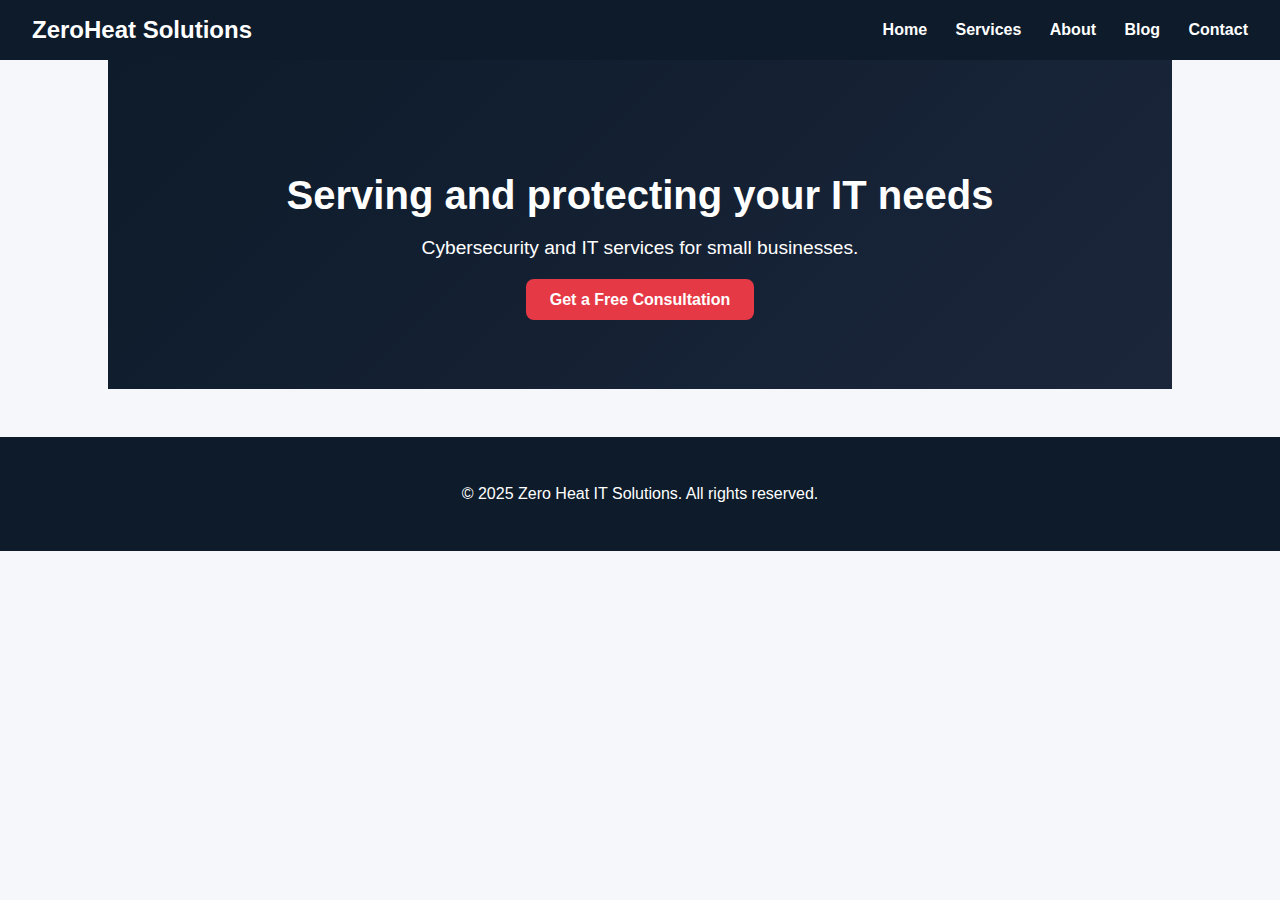
<file: index.html>
<!DOCTYPE html>
<html lang="en">
<head>
  <meta charset="UTF-8">
  <meta name="viewport" content="width=device-width, initial-scale=1.0">
  <title>Zero Heat IT Solutions</title>
  <link rel="stylesheet" href="style.css">
</head>
<body>
  <header>
    <h1>ZeroHeat Solutions</h1>
    <nav>
      <a href="index.html">Home</a>
      <a href="services.html">Services</a>
      <a href="about.html">About</a>
      <a href="blog.html">Blog</a>
      <a href="contact.html">Contact</a>
    </nav>
  </header>

  <section class="hero">
    <h2>Serving and protecting your IT needs</h2>
    <p>Cybersecurity and IT services for small businesses.</p>
    <a href="contact.html" class="btn">Get a Free Consultation</a>
  </section>

  <footer>
    <p>&copy; 2025 Zero Heat IT Solutions. All rights reserved.</p>
  </footer>
</body>
</html>
</file>
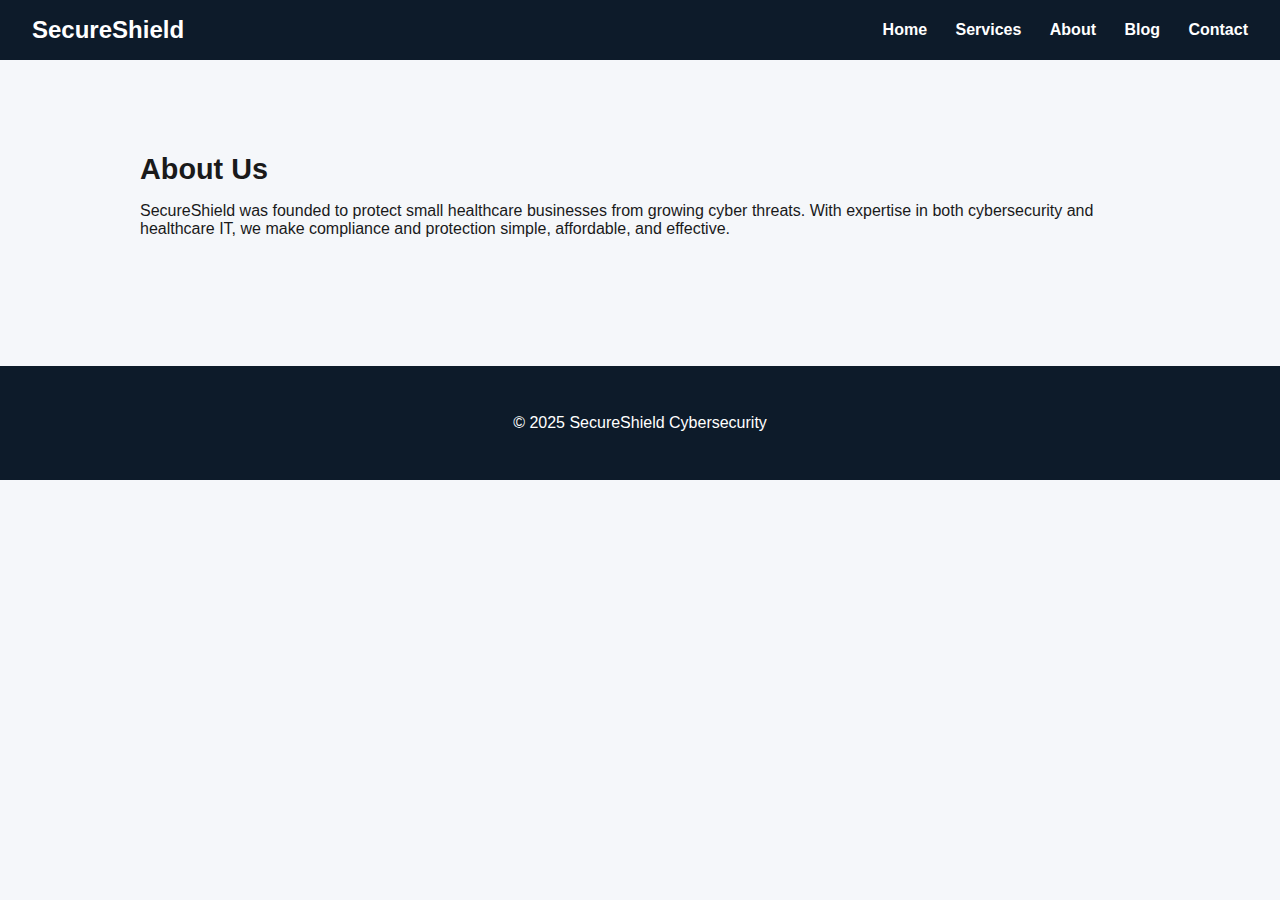
<file: about.html>
<!DOCTYPE html>
<html lang="en">
<head>
  <meta charset="UTF-8">
  <meta name="viewport" content="width=device-width, initial-scale=1.0">
  <title>About | SecureShield</title>
  <link rel="stylesheet" href="style.css">
</head>
<body>
  <header>
    <h1>SecureShield</h1>
    <nav>
      <a href="index.html">Home</a>
      <a href="services.html">Services</a>
      <a href="about.html">About</a>
      <a href="blog.html">Blog</a>
      <a href="contact.html">Contact</a>
    </nav>
  </header>

  <section>
    <h3>About Us</h3>
    <p>SecureShield was founded to protect small healthcare businesses from growing cyber threats. With expertise in both cybersecurity and healthcare IT, we make compliance and protection simple, affordable, and effective.</p>
  </section>

  <footer>
    <p>&copy; 2025 SecureShield Cybersecurity</p>
  </footer>
</body>
</html>
</file>
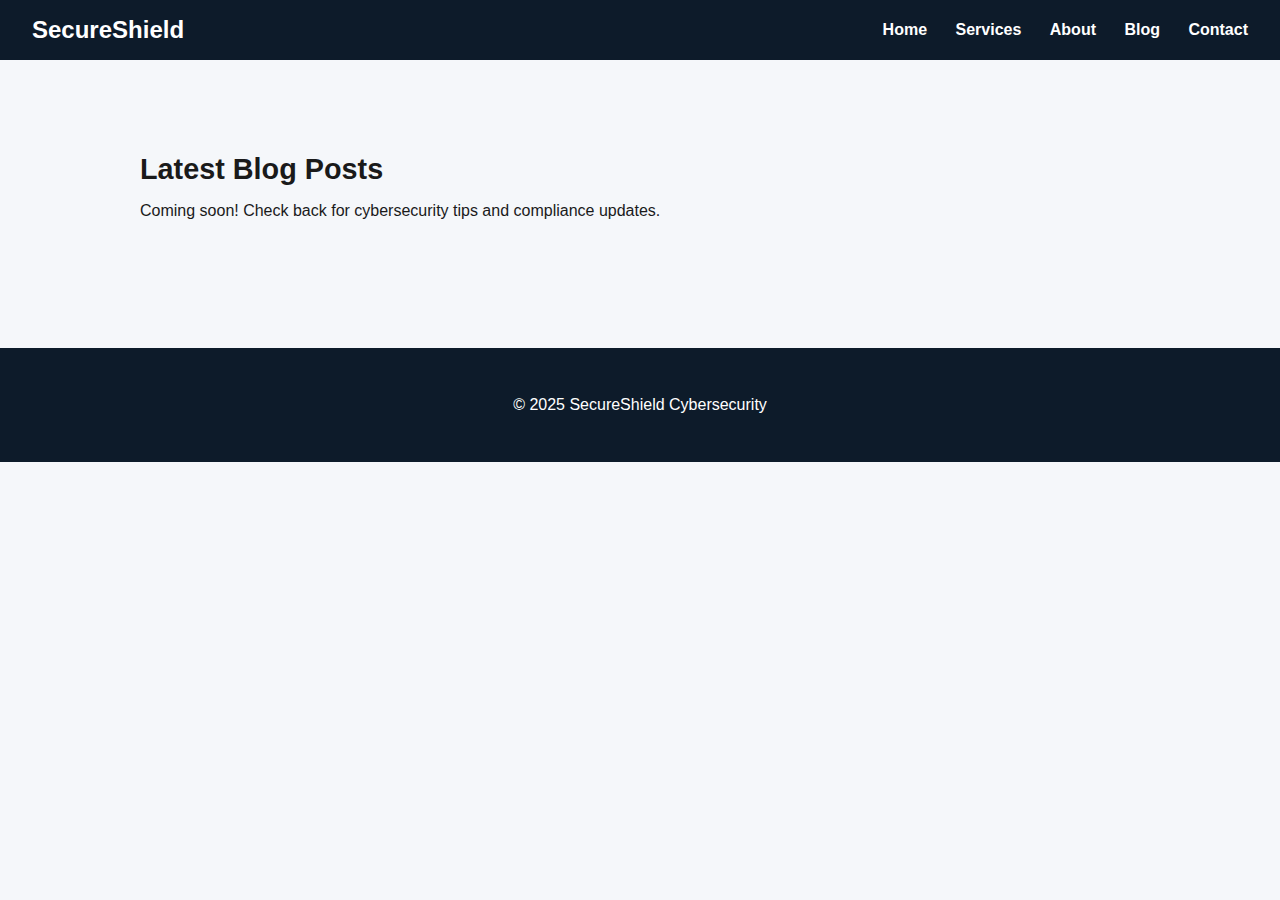
<file: blog.html>
<!DOCTYPE html>
<html lang="en">
<head>
  <meta charset="UTF-8">
  <meta name="viewport" content="width=device-width, initial-scale=1.0">
  <title>Blog | SecureShield</title>
  <link rel="stylesheet" href="style.css">
</head>
<body>
  <header>
    <h1>SecureShield</h1>
    <nav>
      <a href="index.html">Home</a>
      <a href="services.html">Services</a>
      <a href="about.html">About</a>
      <a href="blog.html">Blog</a>
      <a href="contact.html">Contact</a>
    </nav>
  </header>

  <section>
    <h3>Latest Blog Posts</h3>
    <p>Coming soon! Check back for cybersecurity tips and compliance updates.</p>
  </section>

  <footer>
    <p>&copy; 2025 SecureShield Cybersecurity</p>
  </footer>
</body>
</html>
</file>
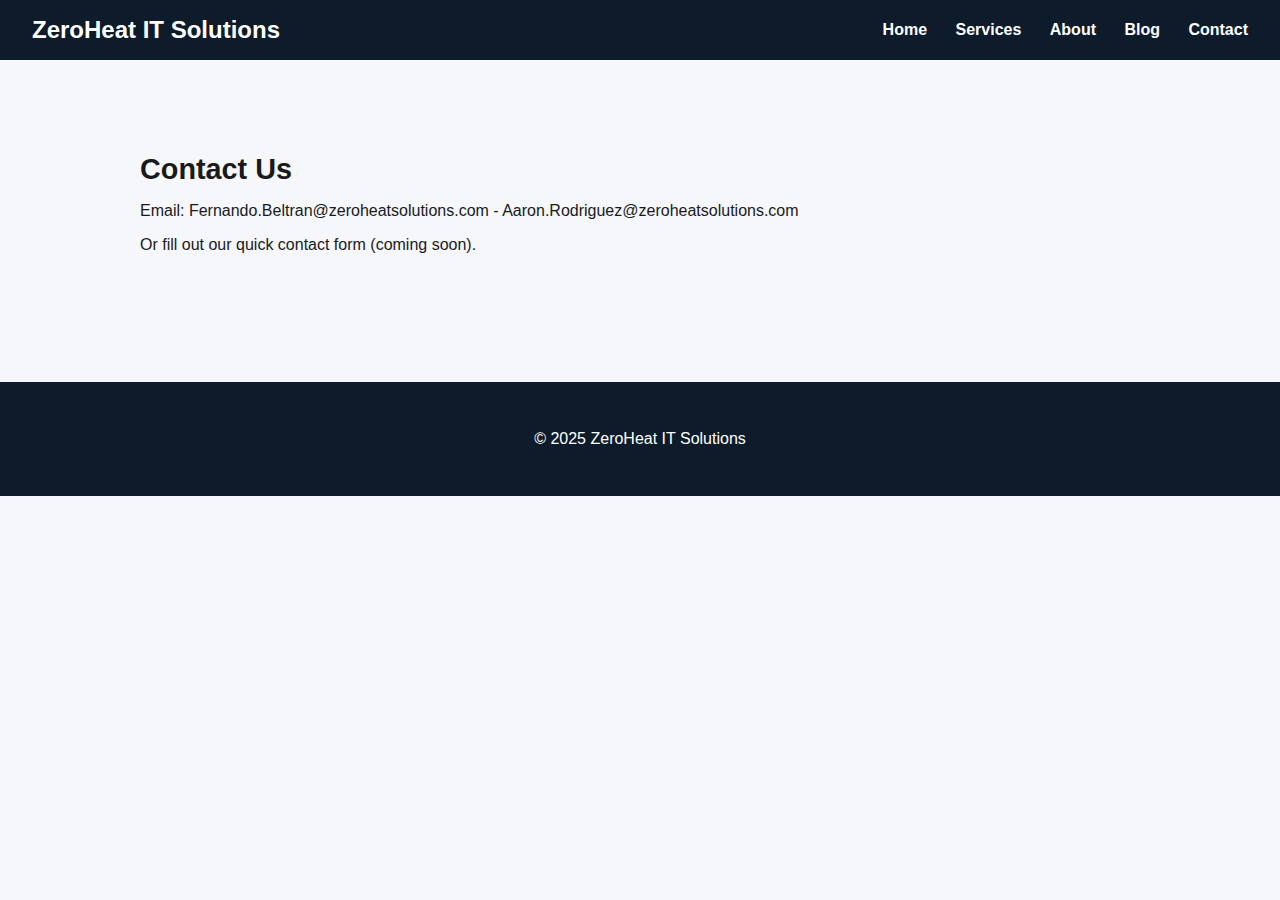
<file: contact.html>
<!DOCTYPE html>
<html lang="en">
<head>
  <meta charset="UTF-8">
  <meta name="viewport" content="width=device-width, initial-scale=1.0">
  <title>Contact | ZeroHeat IT Solutions</title>
  <link rel="stylesheet" href="style.css">
</head>
<body>
  <header>
    <h1>ZeroHeat IT Solutions</h1>
    <nav>
      <a href="index.html">Home</a>
      <a href="services.html">Services</a>
      <a href="about.html">About</a>
      <a href="blog.html">Blog</a>
      <a href="contact.html">Contact</a>
    </nav>
  </header>

  <section>
    <h3>Contact Us</h3>
    <p>Email: Fernando.Beltran@zeroheatsolutions.com - Aaron.Rodriguez@zeroheatsolutions.com</p>
    <p>Or fill out our quick contact form (coming soon).</p>
  </section>

  <footer>
    <p>&copy; 2025 ZeroHeat IT Solutions</p>
  </footer>
</body>
</html>
</file>
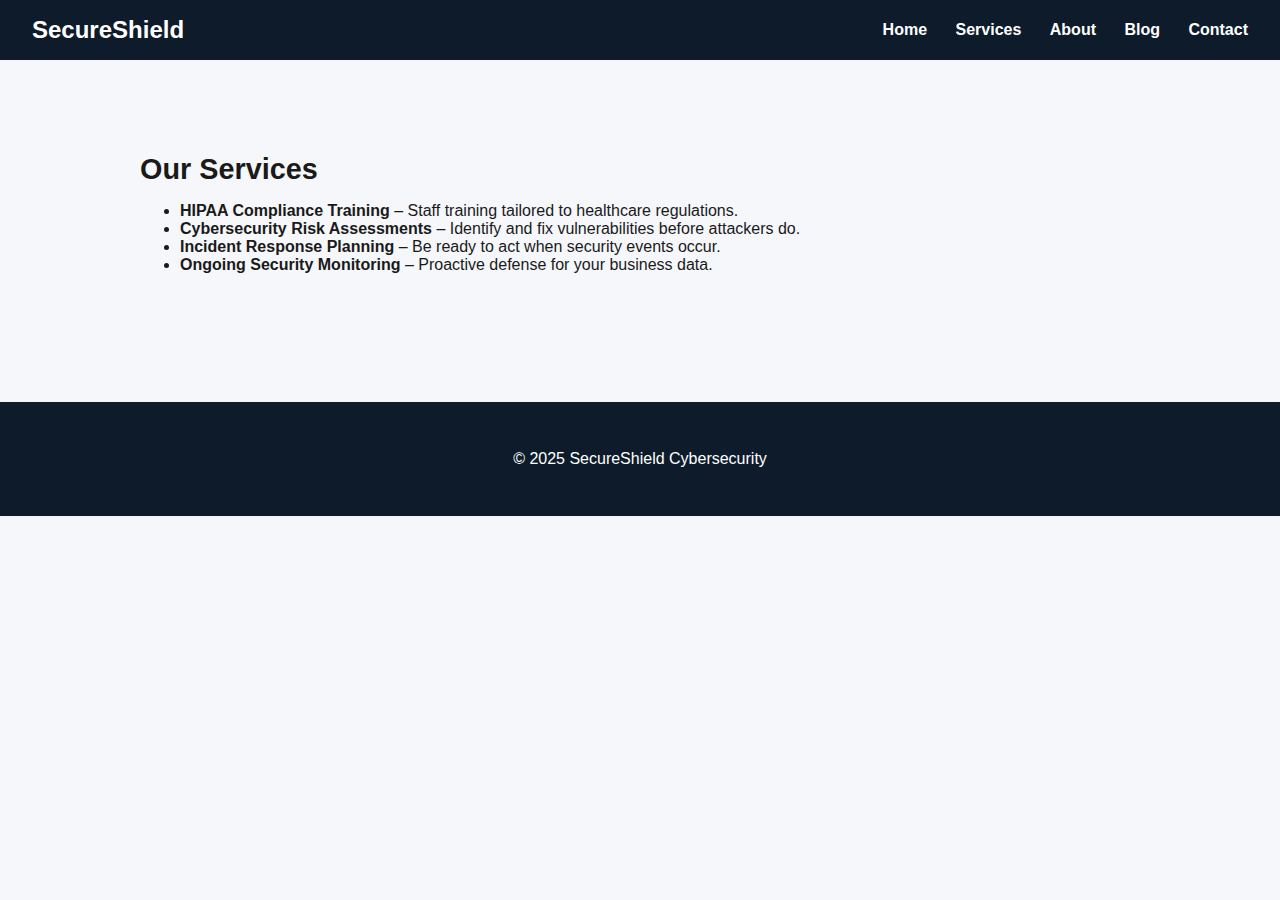
<file: services.html>
<!DOCTYPE html>
<html lang="en">
<head>
  <meta charset="UTF-8">
  <meta name="viewport" content="width=device-width, initial-scale=1.0">
  <title>Services | SecureShield</title>
  <link rel="stylesheet" href="style.css">
</head>
<body>
  <header>
    <h1>SecureShield</h1>
    <nav>
      <a href="index.html">Home</a>
      <a href="services.html">Services</a>
      <a href="about.html">About</a>
      <a href="blog.html">Blog</a>
      <a href="contact.html">Contact</a>
    </nav>
  </header>

  <section>
    <h3>Our Services</h3>
    <ul>
      <li><strong>HIPAA Compliance Training</strong> – Staff training tailored to healthcare regulations.</li>
      <li><strong>Cybersecurity Risk Assessments</strong> – Identify and fix vulnerabilities before attackers do.</li>
      <li><strong>Incident Response Planning</strong> – Be ready to act when security events occur.</li>
      <li><strong>Ongoing Security Monitoring</strong> – Proactive defense for your business data.</li>
    </ul>
  </section>

  <footer>
    <p>&copy; 2025 SecureShield Cybersecurity</p>
  </footer>
</body>
</html>
</file>
<file: style.css>
body {
  margin: 0;
  font-family: 'Inter', sans-serif;
  background: #f5f7fa;
  color: #1a1a1a;
}

header {
  background: #0d1b2a;
  color: white;
  padding: 1rem 2rem;
  display: flex;
  justify-content: space-between;
  align-items: center;
}

header h1 {
  margin: 0;
  font-size: 1.5rem;
}

nav a {
  color: white;
  margin-left: 1.5rem;
  text-decoration: none;
  font-weight: 600;
}

nav a:hover {
  text-decoration: underline;
}

.hero {
  text-align: center;
  padding: 5rem 2rem;
  background: linear-gradient(135deg, #0d1b2a, #1b263b);
  color: white;
}

.hero h2 {
  font-size: 2.5rem;
  margin-bottom: 1rem;
}

.hero p {
  font-size: 1.2rem;
  margin-bottom: 2rem;
}

.btn {
  background: #e63946;
  color: white;
  padding: 0.75rem 1.5rem;
  border-radius: 8px;
  text-decoration: none;
  font-weight: 600;
}

section {
  padding: 4rem 2rem;
  max-width: 1000px;
  margin: auto;
}

h3 {
  font-size: 1.8rem;
  margin-bottom: 1rem;
}

footer {
  background: #0d1b2a;
  color: white;
  text-align: center;
  padding: 2rem;
  margin-top: 3rem;
}
</file>
